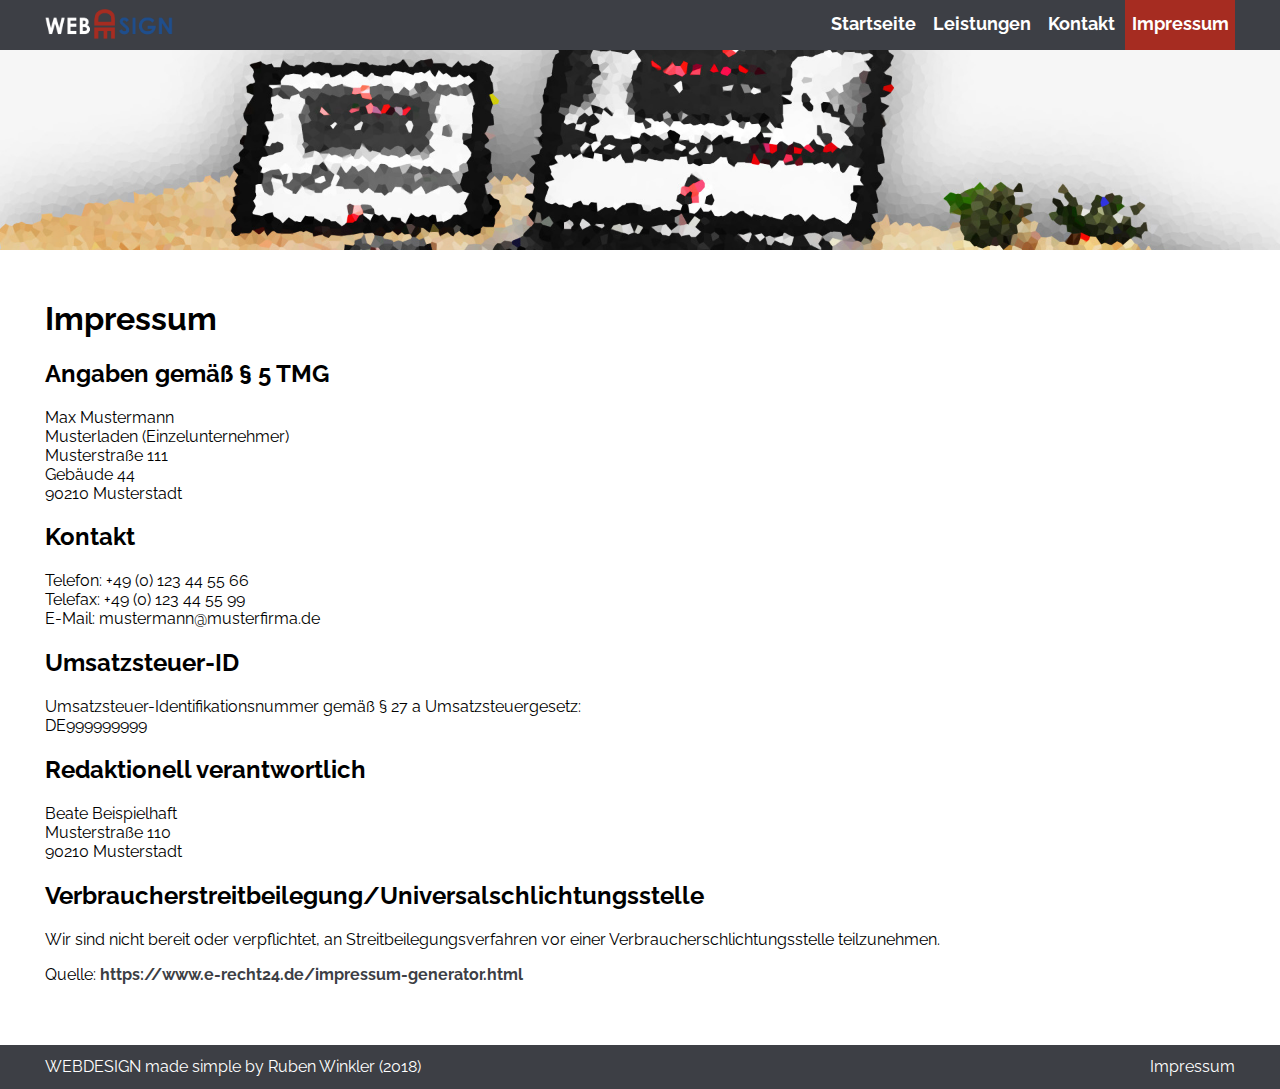
<file: impressum.html>
<!DOCTYPE html>
<html lang="de">

    <head>

        <meta charset="UTF-8">
        <meta http-equiv="X-UA-Compatible" content="IE=edge">
        <meta name="viewport" content="width=device-width, initial-scale=1.0">
        <title>Impressum</title>

        <!-- FAVICONS -->
        <link rel="apple-touch-icon" sizes="180x180" href="./src/img/favicons/apple-touch-icon.png">
        <link rel="icon" type="image/png" sizes="32x32" href="./src/img/favicons/favicon-32x32.png">
        <link rel="icon" type="image/png" sizes="16x16" href="./src/img/favicons/favicon-16x16.png">
        <link rel="manifest" href="./src/img/favicons/site.webmanifest">
        <link rel="mask-icon" href="./src/img/favicons/safari-pinned-tab.svg" color="#3d3f45">
        <link rel="shortcut icon" href="./src/img/favicons/favicon.ico">
        <meta name="msapplication-TileColor" content="#f0f0f0">
        <meta name="msapplication-config" content=".src/img/favicons/browserconfig.xml">
        <meta name="theme-color" content="#ffffff">

        <!-- AUTOREN-STYLESHEET -->
        <link rel="stylesheet" type="text/css" href="src/css/styles.css">

    </head>

    <body>
        
        <!-- NAVIGATIONSLEISTE -->

        <nav id="header-nav">

            <div class="container" id="desktop-nav">
                <div class="row">
                    <div class="col-6">

                        <a href="index.html" class="logo-link">
                            <img src="src/img/webdesign-logo.png" alt="Das Logo von WEBDESIGN made simle">
                        </a>
                
                        <ul>
                            <li><a href="index.html">Startseite</a></li>
                            <li><a href="leistungen.html">Leistungen</a></li>
                            <li><a href="kontakt.html">Kontakt</a></li>
                            <li class="active"><a href="impressum.html">Impressum</a></li>
                        </ul>

                    </div>
                </div>
            </div>

            <!-- NAVIGATIONSLEISTE (MOBIL) -->

            <div class="container" id="mobile-nav">
                <div class="row">
                    <div class="col-6">

                        <a href="index.html" class="logo-link">
                            <img src="src/img/webdesign-logo.png" alt="Das Logo von WEBDESIGN made simle">
                        </a>

                        <div class="clearfix" id="mobile-nav-dropdown">

                            <div id="mobile-nav-button"><span>&equiv;</span></div>

                            <div class="clearfix" id="mobile-nav-content">
                                <ul>
                                    <li><a href="index.html">Startseite</a></li>
                                    <li><a href="leistungen.html">Leistungen</a></li>
                                    <li><a href="kontakt.html">Kontakt</a></li>
                                    <li class="active"><a href="impressum.html">Impressum</a></li>
                                </ul>
                            </div>
                        </div>

                    </div>
                </div>
            </div>

        </nav>

        <!-- HEADER-BANNER -->

        <header id="header-banner-klein">

        <!-- IMPRESSUM -->

        <section id="impressum">

            <div class="container">
                <div class="row">
                    <div class="col-6">
                        <h1>Impressum</h1>

                        <h2>Angaben gem&auml;&szlig; &sect; 5 TMG</h2>
                        <p>Max Mustermann<br />
                        Musterladen (Einzelunternehmer)<br />
                        Musterstra&szlig;e 111<br />
                        Geb&auml;ude 44<br />
                        90210 Musterstadt</p>
                        
                        <h2>Kontakt</h2>
                        <p>Telefon: +49 (0) 123 44 55 66<br />
                        Telefax: +49 (0) 123 44 55 99<br />
                        E-Mail: mustermann@musterfirma.de</p>
                        
                        <h2>Umsatzsteuer-ID</h2>
                        <p>Umsatzsteuer-Identifikationsnummer gem&auml;&szlig; &sect; 27 a Umsatzsteuergesetz:<br />
                        DE999999999</p>
                        
                        <h2>Redaktionell verantwortlich</h2>
                        <p>Beate Beispielhaft<br />
                        Musterstra&szlig;e 110<br />
                        90210 Musterstadt</p>
                        
                        <h2>Verbraucher&shy;streit&shy;beilegung/Universal&shy;schlichtungs&shy;stelle</h2>
                        <p>Wir sind nicht bereit oder verpflichtet, an Streitbeilegungsverfahren vor einer Verbraucherschlichtungsstelle teilzunehmen.</p>
                        
                        <p>Quelle: <a href="https://www.e-recht24.de/impressum-generator.html">https://www.e-recht24.de/impressum-generator.html</a></p>
                    </div>
                </div>
            </div>

        </section>

        <!-- FOOTER -->

        <footer id="footer">

            <div class="container">
                <div class="row">
                    <div class="col-6">
                        <span>WEBDESIGN made simple by Ruben Winkler (2018)</span>
                        <nav id="footer-nav">
                            <a href="impressum.html">Impressum</a>
                        </nav>
                    </div>
                </div>
            </div>

        </footer>

        <script defer>document.addEventListener("touchstart", function(){}, true);</script>
    </body>

</html>
</file>
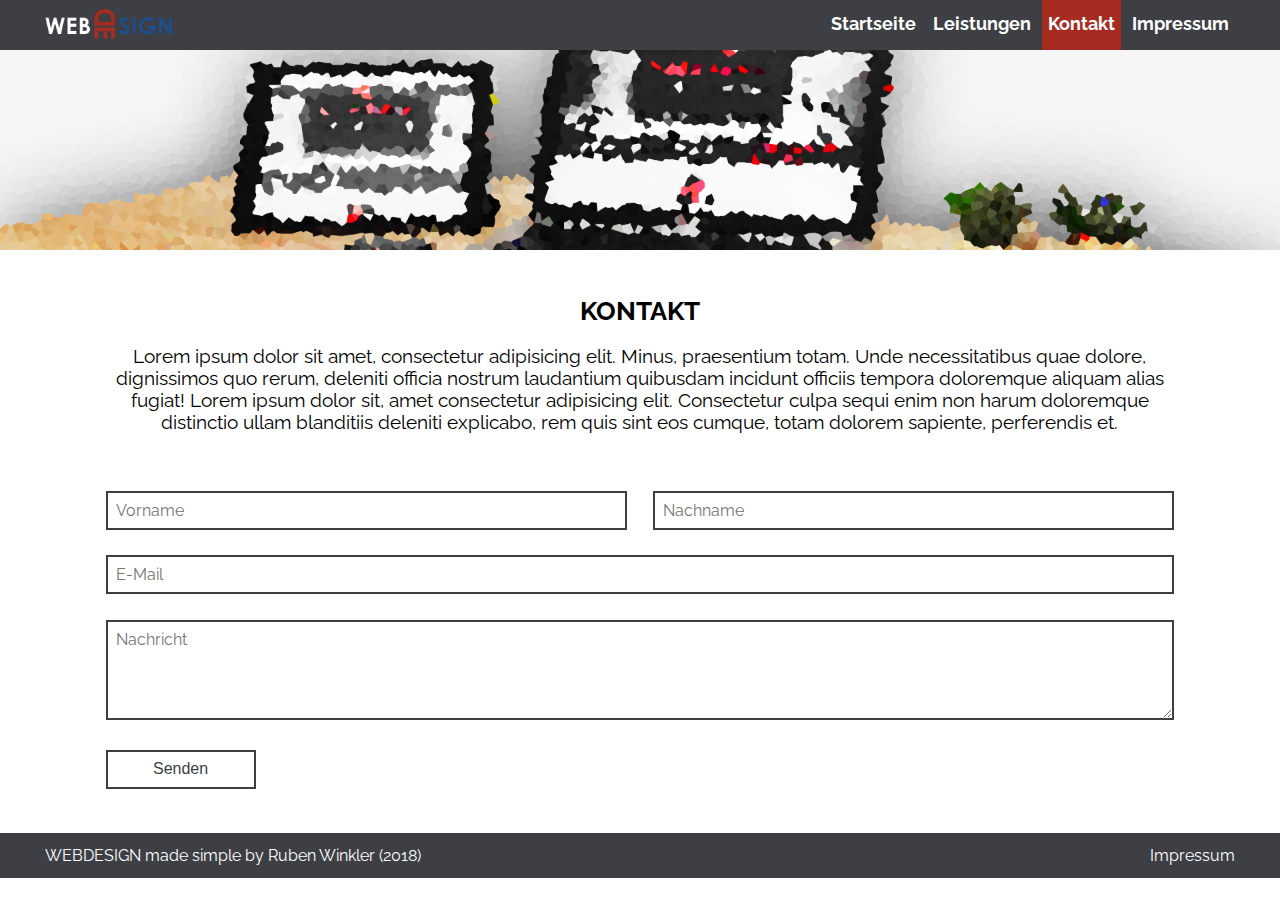
<file: kontakt.html>
<!DOCTYPE html>
<html lang="de">

    <head>

        <meta charset="UTF-8">
        <meta http-equiv="X-UA-Compatible" content="IE=edge">
        <meta name="viewport" content="width=device-width, initial-scale=1.0">
        <title>Kontakt</title>

        <!-- FAVICONS -->
        <link rel="apple-touch-icon" sizes="180x180" href="./src/img/favicons/apple-touch-icon.png">
        <link rel="icon" type="image/png" sizes="32x32" href="./src/img/favicons/favicon-32x32.png">
        <link rel="icon" type="image/png" sizes="16x16" href="./src/img/favicons/favicon-16x16.png">
        <link rel="manifest" href="./src/img/favicons/site.webmanifest">
        <link rel="mask-icon" href="./src/img/favicons/safari-pinned-tab.svg" color="#3d3f45">
        <link rel="shortcut icon" href="./src/img/favicons/favicon.ico">
        <meta name="msapplication-TileColor" content="#f0f0f0">
        <meta name="msapplication-config" content=".src/img/favicons/browserconfig.xml">
        <meta name="theme-color" content="#ffffff">

        <!-- AUTOREN-STYLESHEET -->
        <link rel="stylesheet" type="text/css" href="src/css/styles.css">

    </head>

    <body>
        
        <!-- NAVIGATIONSLEISTE -->

        <nav id="header-nav">

            <div class="container" id="desktop-nav">
                <div class="row">
                    <div class="col-6">

                        <a href="index.html" class="logo-link">
                            <img src="src/img/webdesign-logo.png" alt="Das Logo von WEBDESIGN made simle">
                        </a>
                
                        <ul>
                            <li><a href="index.html">Startseite</a></li>
                            <li><a href="leistungen.html">Leistungen</a></li>
                            <li class="active"><a href="kontakt.html">Kontakt</a></li>
                            <li><a href="impressum.html">Impressum</a></li>
                        </ul>

                    </div>
                </div>
            </div>

            <!-- NAVIGATIONSLEISTE (MOBIL) -->

            <div class="container" id="mobile-nav">
                <div class="row">
                    <div class="col-6">

                        <a href="index.html" class="logo-link">
                            <img src="src/img/webdesign-logo.png" alt="Das Logo von WEBDESIGN made simle">
                        </a>

                        <div class="clearfix" id="mobile-nav-dropdown">

                            <div id="mobile-nav-button"><span>&equiv;</span></div>

                            <div class="clearfix" id="mobile-nav-content">
                                <ul>
                                    <li><a href="index.html">Startseite</a></li>
                                    <li><a href="leistungen.html">Leistungen</a></li>
                                    <li class="active"><a href="kontakt.html">Kontakt</a></li>
                                    <li><a href="impressum.html">Impressum</a></li>
                                </ul>
                            </div>
                        </div>

                    </div>
                </div>
            </div>

        </nav>

        <!-- HEADER-BANNER -->

        <header id="header-banner-klein">

        <!-- KONTAKT-BEREICH -->

        <section id="kontakt-bereich">

            <div class="container">

                <div class="row">
                    <div class="col-6">
                        <header class="intro-container">
                            <h1>Kontakt</h1>
                            <p>Lorem ipsum dolor sit amet, consectetur adipisicing elit. Minus, praesentium totam. Unde necessitatibus quae dolore, dignissimos quo rerum, deleniti officia nostrum laudantium quibusdam incidunt officiis tempora doloremque aliquam alias fugiat! Lorem ipsum dolor sit, amet consectetur adipisicing elit. Consectetur culpa sequi enim non harum doloremque distinctio ullam blanditiis deleniti explicabo, rem quis sint eos cumque, totam dolorem sapiente, perferendis et.</p>
                        </header>
                    </div>
                </div>
                <form id="kontakt-formular" action="kontakt.html" method="post">
                    <div class="row">
                        <div class="col-3">
                            <label for="vorname" class="screenreader">Vorname:</label>
                            <input id="vorname" type="text" name="vorname" placeholder="Vorname">
                        </div>
                        <div class="col-3">
                            <label for="nachname" class="screenreader">Nachname:</label>
                            <input id="nachname" type="text" name="nachname" placeholder="Nachname" pattern="(?:[a-z0-9!#$%&'*+/=?^_`{|}~-]+(?:\.[a-z0-9!#$%&'*+/=?^_`{|}~-]+)*|(?:[\x01-\x08\x0b\x0c\x0e-\x1f\x21\x23-\x5b\x5d-\x7f]|\\[\x01-\x09\x0b\x0c\x0e-\x7f])*)@(?:(?:[a-z0-9](?:[a-z0-9-]*[a-z0-9])?\.)+[a-z0-9](?:[a-z0-9-]*[a-z0-9])?|\[(?:(?:25[0-5]|2[0-4][0-9]|[01]?[0-9][0-9]?)\.){3}(?:25[0-5]|2[0-4][0-9]|[01]?[0-9][0-9]?|[a-z0-9-]*[a-z0-9]:(?:[\x01-\x08\x0b\x0c\x0e-\x1f\x21-\x5a\x53-\x7f]|\\[\x01-\x09\x0b\x0c\x0e-\x7f])+)\])">
                        </div>
                    </div>
                    <div class="row">
                        <div class="col-6">
                            <label for="email" class="screenreader">E-Mail:</label>
                            <input id="email" type="text" name="email" placeholder="E-Mail">
                        </div>
                    </div>
                    <div class="row">
                        <div class="col-6">
                            <label for="nachricht" class="screenreader">Nachricht:</label>
                            <textarea name="nachricht" id="nachricht" placeholder="Nachricht"></textarea>
                        </div>
                    </div>
                    <div class="row">
                        <div class="col-6">
                            <button id="absendenButton" class="btn-typ-3" type="submit" name="absendenButton">Senden</button>
                        </div>
                    </div>
                </form>

            </div>

        </section>

        <!-- FOOTER -->

        <footer id="footer">

            <div class="container">
                <div class="row">
                    <div class="col-6">
                        <span>WEBDESIGN made simple by Ruben Winkler (2018)</span>
                        <nav id="footer-nav">
                            <a href="impressum.html">Impressum</a>
                        </nav>
                    </div>
                </div>
            </div>

        </footer>

        <script defer>document.addEventListener("touchstart", function(){}, true);</script>
    </body>

</html>
</file>
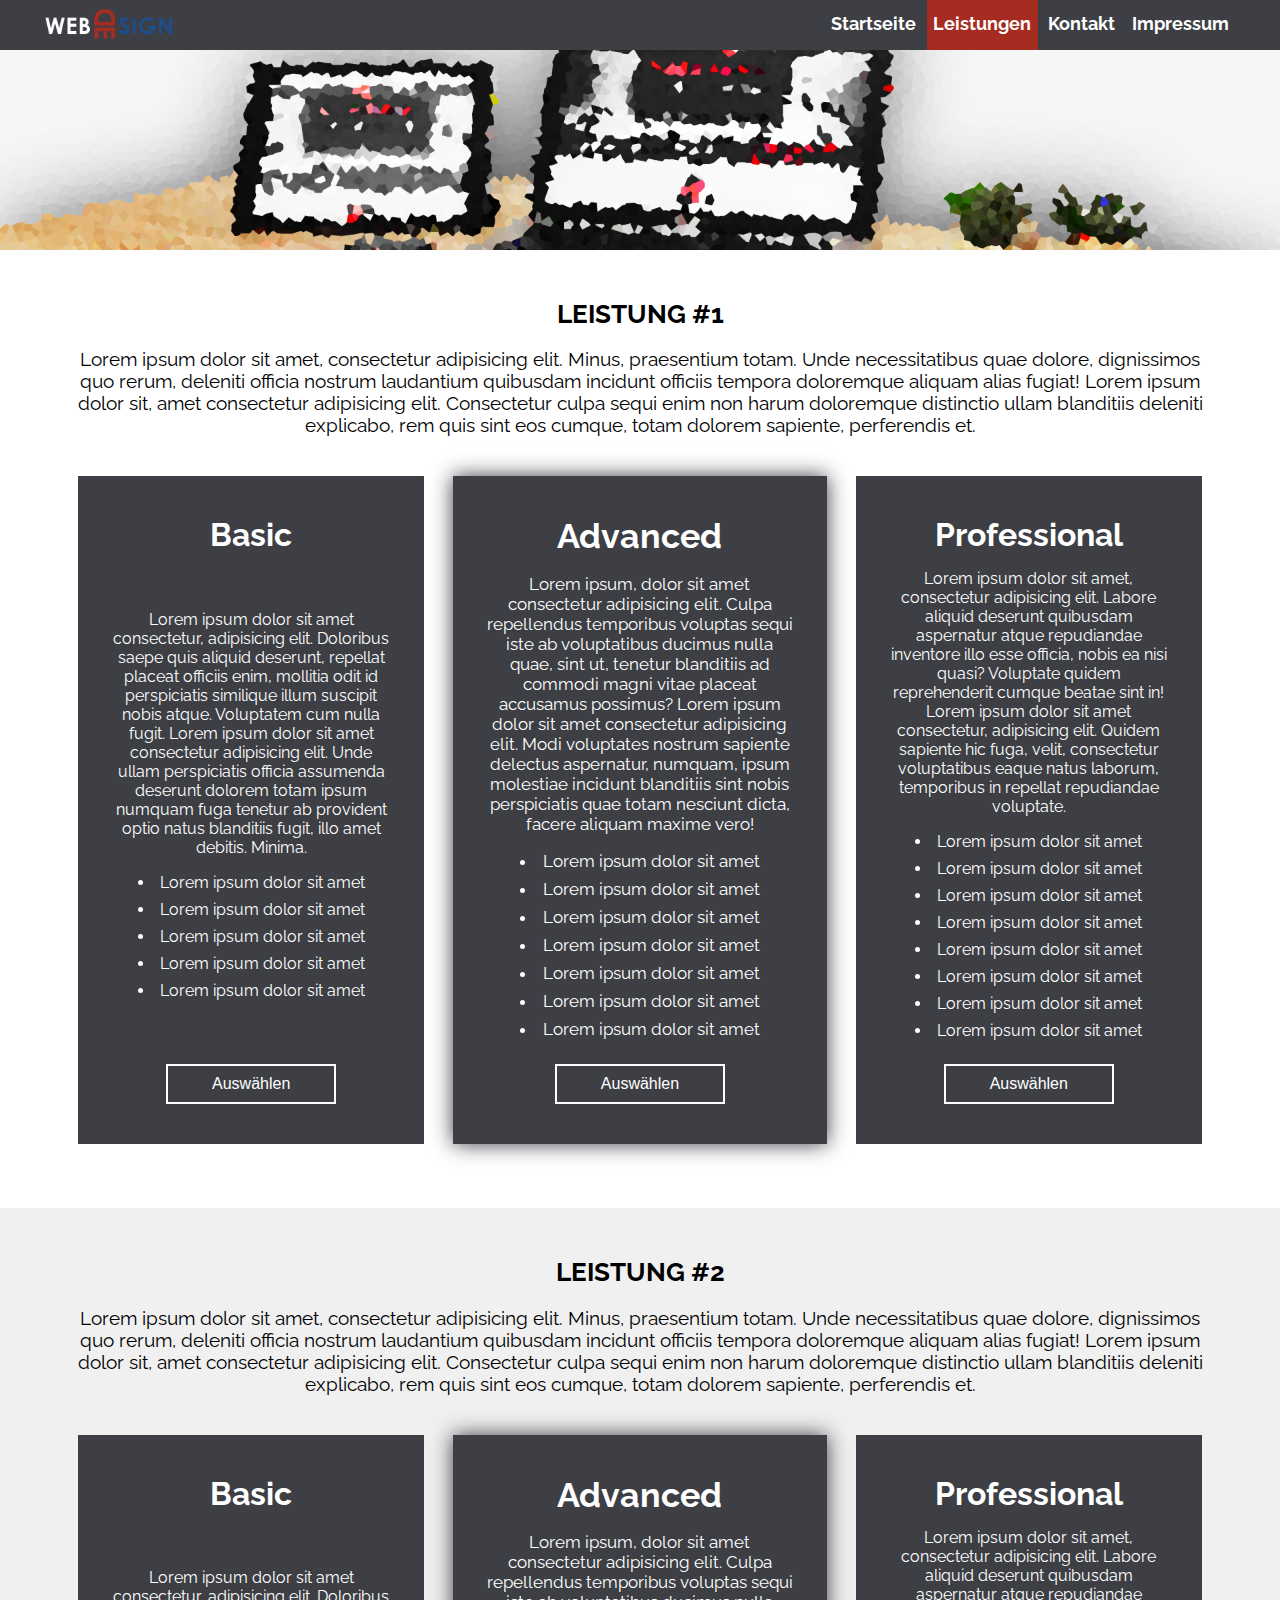
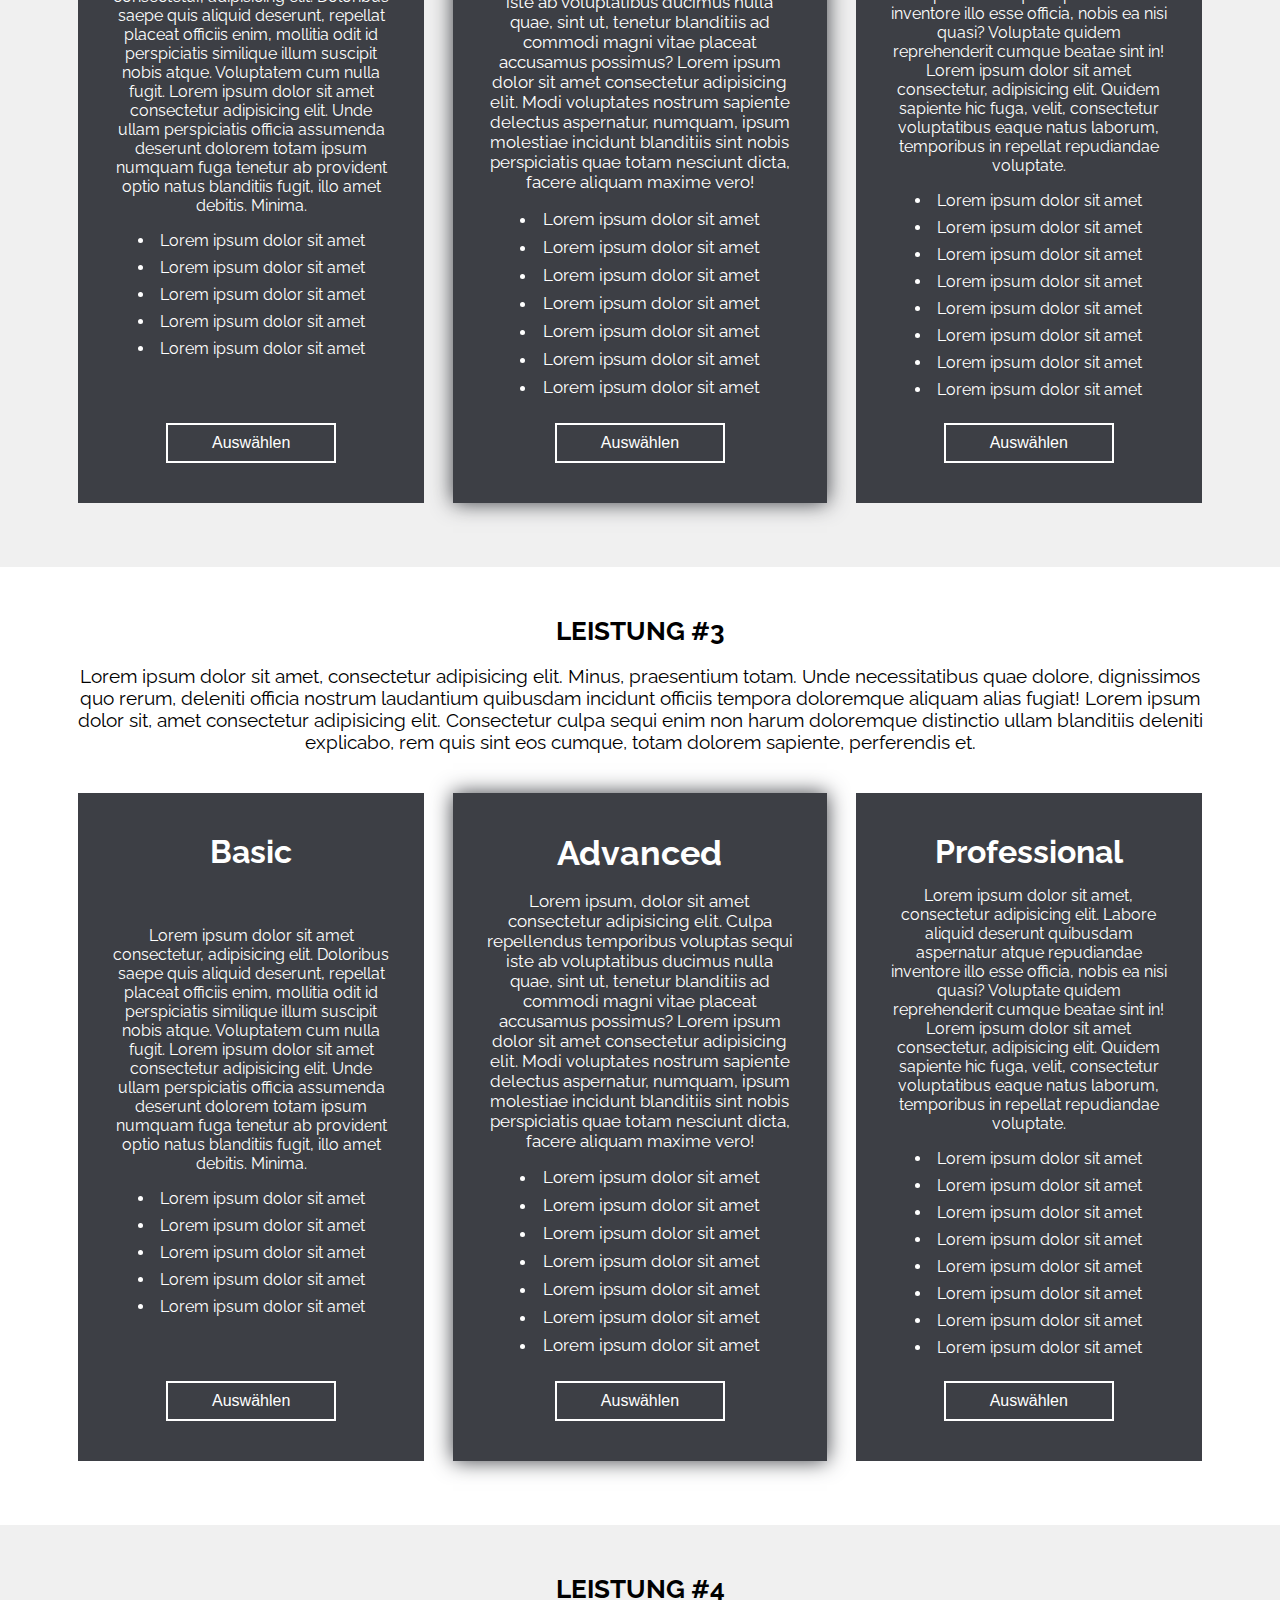
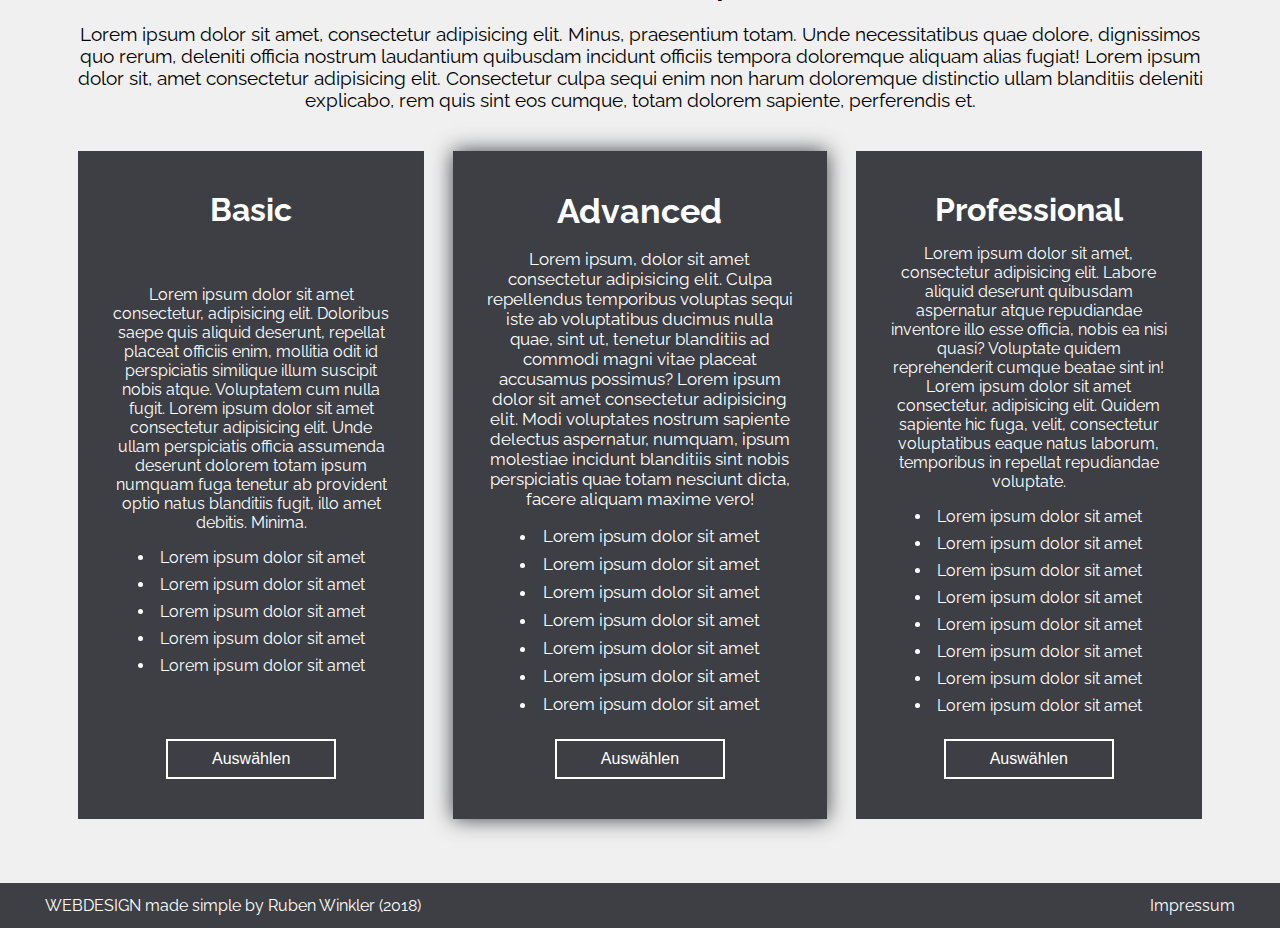
<file: leistungen.html>
<!DOCTYPE html>
<html lang="de">

    <head>

        <meta charset="UTF-8">
        <meta http-equiv="X-UA-Compatible" content="IE=edge">
        <meta name="viewport" content="width=device-width, initial-scale=1.0">
        <title>Leistungen</title>

        <!-- FAVICONS -->
        <link rel="apple-touch-icon" sizes="180x180" href="./src/img/favicons/apple-touch-icon.png">
        <link rel="icon" type="image/png" sizes="32x32" href="./src/img/favicons/favicon-32x32.png">
        <link rel="icon" type="image/png" sizes="16x16" href="./src/img/favicons/favicon-16x16.png">
        <link rel="manifest" href="./src/img/favicons/site.webmanifest">
        <link rel="mask-icon" href="./src/img/favicons/safari-pinned-tab.svg" color="#3d3f45">
        <link rel="shortcut icon" href="./src/img/favicons/favicon.ico">
        <meta name="msapplication-TileColor" content="#f0f0f0">
        <meta name="msapplication-config" content=".src/img/favicons/browserconfig.xml">
        <meta name="theme-color" content="#ffffff">

        <!-- AUTOREN-STYLESHEET -->
        <link rel="stylesheet" type="text/css" href="src/css/styles.css">

    </head>

    <body>
        
        <!-- NAVIGATIONSLEISTE -->

        <nav id="header-nav">

            <div class="container" id="desktop-nav">
                <div class="row">
                    <div class="col-6">

                        <a href="index.html" class="logo-link">
                            <img src="src/img/webdesign-logo.png" alt="Das Logo von WEBDESIGN made simle">
                        </a>
                
                        <ul>
                            <li><a href="index.html">Startseite</a></li>
                            <li class="active"><a href="leistungen.html">Leistungen</a></li>
                            <li><a href="kontakt.html">Kontakt</a></li>
                            <li><a href="impressum.html">Impressum</a></li>
                        </ul>

                    </div>
                </div>
            </div>

            <!-- NAVIGATIONSLEISTE (MOBIL) -->

            <div class="container" id="mobile-nav">
                <div class="row">
                    <div class="col-6">

                        <a href="index.html" class="logo-link">
                            <img src="src/img/webdesign-logo.png" alt="Das Logo von WEBDESIGN made simle">
                        </a>

                        <div class="clearfix" id="mobile-nav-dropdown">

                            <div id="mobile-nav-button"><span>&equiv;</span></div>

                            <div class="clearfix" id="mobile-nav-content">
                                <ul>
                                    <li><a href="index.html">Startseite</a></li>
                                    <li class="active"><a href="leistungen.html">Leistungen</a></li>
                                    <li><a href="kontakt.html">Kontakt</a></li>
                                    <li><a href="impressum.html">Impressum</a></li>
                                </ul>
                            </div>
                        </div>

                    </div>
                </div>
            </div>

        </nav>
        
        <!-- HEADER-BANNER -->

        <header id="header-banner-klein">

        <!-- LEISTUNG 1 -->

        <section class="leistung" id="leistung1">

            <div class="flex-container">
                <header class="intro-container">
                    <h1>Leistung #1</h1>
                    <p>Lorem ipsum dolor sit amet, consectetur adipisicing elit. Minus, praesentium totam. Unde necessitatibus quae dolore, dignissimos quo rerum, deleniti officia nostrum laudantium quibusdam incidunt officiis tempora doloremque aliquam alias fugiat! Lorem ipsum dolor sit, amet consectetur adipisicing elit. Consectetur culpa sequi enim non harum doloremque distinctio ullam blanditiis deleniti explicabo, rem quis sint eos cumque, totam dolorem sapiente, perferendis et.</p>
                </header>
            </div>

            <div class="flex-container">

                <article class="leistungs-box">

                    <h1>Basic</h1>
                    <div>
                        <p>Lorem ipsum dolor sit amet consectetur, adipisicing elit. Doloribus saepe quis aliquid deserunt, repellat placeat officiis enim, mollitia odit id perspiciatis similique illum suscipit nobis atque. Voluptatem cum nulla fugit. Lorem ipsum dolor sit amet consectetur adipisicing elit. Unde ullam perspiciatis officia assumenda deserunt dolorem totam ipsum numquam fuga tenetur ab provident optio natus blanditiis fugit, illo amet debitis. Minima.</p>
                        <ul>
                            <li>Lorem ipsum dolor sit amet</li>
                            <li>Lorem ipsum dolor sit amet</li>
                            <li>Lorem ipsum dolor sit amet</li>
                            <li>Lorem ipsum dolor sit amet</li>
                            <li>Lorem ipsum dolor sit amet</li>
                        </ul>
                    </div>
                    <button type="button" class="btn-typ-2 leistung-auswählen-btn">Auswählen</button>

                </article>

                <article class="leistungs-box leistungs-box-empfohlen">

                    <h1>Advanced</h1>
                    <div>
                        <p>Lorem ipsum, dolor sit amet consectetur adipisicing elit. Culpa repellendus temporibus voluptas sequi iste ab voluptatibus ducimus nulla quae, sint ut, tenetur blanditiis ad commodi magni vitae placeat accusamus possimus? Lorem ipsum dolor sit amet consectetur adipisicing elit. Modi voluptates nostrum sapiente delectus aspernatur, numquam, ipsum molestiae incidunt blanditiis sint nobis perspiciatis quae totam nesciunt dicta, facere aliquam maxime vero!</p>
                        <ul>
                            <li>Lorem ipsum dolor sit amet</li>
                            <li>Lorem ipsum dolor sit amet</li>
                            <li>Lorem ipsum dolor sit amet</li>
                            <li>Lorem ipsum dolor sit amet</li>
                            <li>Lorem ipsum dolor sit amet</li>
                            <li>Lorem ipsum dolor sit amet</li>
                            <li>Lorem ipsum dolor sit amet</li>
                        </ul>
                    </div>
                    <button type="button" class="btn-typ-2 leistung-auswählen-btn">Auswählen</button>

                </article>

                <article class="leistungs-box">

                    <h1>Professional</h1>
                    <div>
                        <p>Lorem ipsum dolor sit amet, consectetur adipisicing elit. Labore aliquid deserunt quibusdam aspernatur atque repudiandae inventore illo esse officia, nobis ea nisi quasi? Voluptate quidem reprehenderit cumque beatae sint in! Lorem ipsum dolor sit amet consectetur, adipisicing elit. Quidem sapiente hic fuga, velit, consectetur voluptatibus eaque natus laborum, temporibus in repellat repudiandae voluptate.</p>
                        <ul>
                            <li>Lorem ipsum dolor sit amet</li>
                            <li>Lorem ipsum dolor sit amet</li>
                            <li>Lorem ipsum dolor sit amet</li>
                            <li>Lorem ipsum dolor sit amet</li>
                            <li>Lorem ipsum dolor sit amet</li>
                            <li>Lorem ipsum dolor sit amet</li>
                            <li>Lorem ipsum dolor sit amet</li>
                            <li>Lorem ipsum dolor sit amet</li>
                        </ul>
                    </div>
                    <button type="button" class="btn-typ-2 leistung-auswählen-btn">Auswählen</button>

                </article>

            </div>

        </section>

        <!-- LEISTUNG 2 -->

        <section class="leistung" id="leistung2">

            <div class="flex-container">
                <header class="intro-container">
                    <h1>Leistung #2</h1>
                    <p>Lorem ipsum dolor sit amet, consectetur adipisicing elit. Minus, praesentium totam. Unde necessitatibus quae dolore, dignissimos quo rerum, deleniti officia nostrum laudantium quibusdam incidunt officiis tempora doloremque aliquam alias fugiat! Lorem ipsum dolor sit, amet consectetur adipisicing elit. Consectetur culpa sequi enim non harum doloremque distinctio ullam blanditiis deleniti explicabo, rem quis sint eos cumque, totam dolorem sapiente, perferendis et.</p>
                </header>
            </div>

            <div class="flex-container">

                <article class="leistungs-box">

                    <h1>Basic</h1>
                    <div>
                        <p>Lorem ipsum dolor sit amet consectetur, adipisicing elit. Doloribus saepe quis aliquid deserunt, repellat placeat officiis enim, mollitia odit id perspiciatis similique illum suscipit nobis atque. Voluptatem cum nulla fugit. Lorem ipsum dolor sit amet consectetur adipisicing elit. Unde ullam perspiciatis officia assumenda deserunt dolorem totam ipsum numquam fuga tenetur ab provident optio natus blanditiis fugit, illo amet debitis. Minima.</p>
                        <ul>
                            <li>Lorem ipsum dolor sit amet</li>
                            <li>Lorem ipsum dolor sit amet</li>
                            <li>Lorem ipsum dolor sit amet</li>
                            <li>Lorem ipsum dolor sit amet</li>
                            <li>Lorem ipsum dolor sit amet</li>
                        </ul>
                    </div>
                    <button type="button" class="btn-typ-2 leistung-auswählen-btn">Auswählen</button>

                </article>

                <article class="leistungs-box leistungs-box-empfohlen">

                    <h1>Advanced</h1>
                    <div>
                        <p>Lorem ipsum, dolor sit amet consectetur adipisicing elit. Culpa repellendus temporibus voluptas sequi iste ab voluptatibus ducimus nulla quae, sint ut, tenetur blanditiis ad commodi magni vitae placeat accusamus possimus? Lorem ipsum dolor sit amet consectetur adipisicing elit. Modi voluptates nostrum sapiente delectus aspernatur, numquam, ipsum molestiae incidunt blanditiis sint nobis perspiciatis quae totam nesciunt dicta, facere aliquam maxime vero!</p>
                        <ul>
                            <li>Lorem ipsum dolor sit amet</li>
                            <li>Lorem ipsum dolor sit amet</li>
                            <li>Lorem ipsum dolor sit amet</li>
                            <li>Lorem ipsum dolor sit amet</li>
                            <li>Lorem ipsum dolor sit amet</li>
                            <li>Lorem ipsum dolor sit amet</li>
                            <li>Lorem ipsum dolor sit amet</li>
                        </ul>
                    </div>
                    <button type="button" class="btn-typ-2 leistung-auswählen-btn">Auswählen</button>

                </article>

                <article class="leistungs-box">

                    <h1>Professional</h1>
                    <div>
                        <p>Lorem ipsum dolor sit amet, consectetur adipisicing elit. Labore aliquid deserunt quibusdam aspernatur atque repudiandae inventore illo esse officia, nobis ea nisi quasi? Voluptate quidem reprehenderit cumque beatae sint in! Lorem ipsum dolor sit amet consectetur, adipisicing elit. Quidem sapiente hic fuga, velit, consectetur voluptatibus eaque natus laborum, temporibus in repellat repudiandae voluptate.</p>
                        <ul>
                            <li>Lorem ipsum dolor sit amet</li>
                            <li>Lorem ipsum dolor sit amet</li>
                            <li>Lorem ipsum dolor sit amet</li>
                            <li>Lorem ipsum dolor sit amet</li>
                            <li>Lorem ipsum dolor sit amet</li>
                            <li>Lorem ipsum dolor sit amet</li>
                            <li>Lorem ipsum dolor sit amet</li>
                            <li>Lorem ipsum dolor sit amet</li>
                        </ul>
                    </div>
                    <button type="button" class="btn-typ-2 leistung-auswählen-btn">Auswählen</button>

                </article>

            </div>

        </section>

        <!-- LEISTUNG 3 -->

        <section class="leistung" id="leistung3">

            <div class="flex-container">
                <header class="intro-container">
                    <h1>Leistung #3</h1>
                    <p>Lorem ipsum dolor sit amet, consectetur adipisicing elit. Minus, praesentium totam. Unde necessitatibus quae dolore, dignissimos quo rerum, deleniti officia nostrum laudantium quibusdam incidunt officiis tempora doloremque aliquam alias fugiat! Lorem ipsum dolor sit, amet consectetur adipisicing elit. Consectetur culpa sequi enim non harum doloremque distinctio ullam blanditiis deleniti explicabo, rem quis sint eos cumque, totam dolorem sapiente, perferendis et.</p>
                </header>
            </div>

            <div class="flex-container">

                <article class="leistungs-box">

                    <h1>Basic</h1>
                    <div>
                        <p>Lorem ipsum dolor sit amet consectetur, adipisicing elit. Doloribus saepe quis aliquid deserunt, repellat placeat officiis enim, mollitia odit id perspiciatis similique illum suscipit nobis atque. Voluptatem cum nulla fugit. Lorem ipsum dolor sit amet consectetur adipisicing elit. Unde ullam perspiciatis officia assumenda deserunt dolorem totam ipsum numquam fuga tenetur ab provident optio natus blanditiis fugit, illo amet debitis. Minima.</p>
                        <ul>
                            <li>Lorem ipsum dolor sit amet</li>
                            <li>Lorem ipsum dolor sit amet</li>
                            <li>Lorem ipsum dolor sit amet</li>
                            <li>Lorem ipsum dolor sit amet</li>
                            <li>Lorem ipsum dolor sit amet</li>
                        </ul>
                    </div>
                    <button type="button" class="btn-typ-2 leistung-auswählen-btn">Auswählen</button>

                </article>

                <article class="leistungs-box leistungs-box-empfohlen">

                    <h1>Advanced</h1>
                    <div>
                        <p>Lorem ipsum, dolor sit amet consectetur adipisicing elit. Culpa repellendus temporibus voluptas sequi iste ab voluptatibus ducimus nulla quae, sint ut, tenetur blanditiis ad commodi magni vitae placeat accusamus possimus? Lorem ipsum dolor sit amet consectetur adipisicing elit. Modi voluptates nostrum sapiente delectus aspernatur, numquam, ipsum molestiae incidunt blanditiis sint nobis perspiciatis quae totam nesciunt dicta, facere aliquam maxime vero!</p>
                        <ul>
                            <li>Lorem ipsum dolor sit amet</li>
                            <li>Lorem ipsum dolor sit amet</li>
                            <li>Lorem ipsum dolor sit amet</li>
                            <li>Lorem ipsum dolor sit amet</li>
                            <li>Lorem ipsum dolor sit amet</li>
                            <li>Lorem ipsum dolor sit amet</li>
                            <li>Lorem ipsum dolor sit amet</li>
                        </ul>
                    </div>
                    <button type="button" class="btn-typ-2 leistung-auswählen-btn">Auswählen</button>

                </article>

                <article class="leistungs-box">

                    <h1>Professional</h1>
                    <div>
                        <p>Lorem ipsum dolor sit amet, consectetur adipisicing elit. Labore aliquid deserunt quibusdam aspernatur atque repudiandae inventore illo esse officia, nobis ea nisi quasi? Voluptate quidem reprehenderit cumque beatae sint in! Lorem ipsum dolor sit amet consectetur, adipisicing elit. Quidem sapiente hic fuga, velit, consectetur voluptatibus eaque natus laborum, temporibus in repellat repudiandae voluptate.</p>
                        <ul>
                            <li>Lorem ipsum dolor sit amet</li>
                            <li>Lorem ipsum dolor sit amet</li>
                            <li>Lorem ipsum dolor sit amet</li>
                            <li>Lorem ipsum dolor sit amet</li>
                            <li>Lorem ipsum dolor sit amet</li>
                            <li>Lorem ipsum dolor sit amet</li>
                            <li>Lorem ipsum dolor sit amet</li>
                            <li>Lorem ipsum dolor sit amet</li>
                        </ul>
                    </div>
                    <button type="button" class="btn-typ-2 leistung-auswählen-btn">Auswählen</button>

                </article>

            </div>

        </section>

        <!-- LEISTUNG 4 -->

        <section class="leistung" id="leistung4">

            <div class="flex-container">
                <header class="intro-container">
                    <h1>Leistung #4</h1>
                    <p>Lorem ipsum dolor sit amet, consectetur adipisicing elit. Minus, praesentium totam. Unde necessitatibus quae dolore, dignissimos quo rerum, deleniti officia nostrum laudantium quibusdam incidunt officiis tempora doloremque aliquam alias fugiat! Lorem ipsum dolor sit, amet consectetur adipisicing elit. Consectetur culpa sequi enim non harum doloremque distinctio ullam blanditiis deleniti explicabo, rem quis sint eos cumque, totam dolorem sapiente, perferendis et.</p>
                </header>
            </div>

            <div class="flex-container">

                <article class="leistungs-box">

                    <h1>Basic</h1>
                    <div>
                        <p>Lorem ipsum dolor sit amet consectetur, adipisicing elit. Doloribus saepe quis aliquid deserunt, repellat placeat officiis enim, mollitia odit id perspiciatis similique illum suscipit nobis atque. Voluptatem cum nulla fugit. Lorem ipsum dolor sit amet consectetur adipisicing elit. Unde ullam perspiciatis officia assumenda deserunt dolorem totam ipsum numquam fuga tenetur ab provident optio natus blanditiis fugit, illo amet debitis. Minima.</p>
                        <ul>
                            <li>Lorem ipsum dolor sit amet</li>
                            <li>Lorem ipsum dolor sit amet</li>
                            <li>Lorem ipsum dolor sit amet</li>
                            <li>Lorem ipsum dolor sit amet</li>
                            <li>Lorem ipsum dolor sit amet</li>
                        </ul>
                    </div>
                    <button type="button" class="btn-typ-2 leistung-auswählen-btn">Auswählen</button>

                </article>

                <article class="leistungs-box leistungs-box-empfohlen">

                    <h1>Advanced</h1>
                    <div>
                        <p>Lorem ipsum, dolor sit amet consectetur adipisicing elit. Culpa repellendus temporibus voluptas sequi iste ab voluptatibus ducimus nulla quae, sint ut, tenetur blanditiis ad commodi magni vitae placeat accusamus possimus? Lorem ipsum dolor sit amet consectetur adipisicing elit. Modi voluptates nostrum sapiente delectus aspernatur, numquam, ipsum molestiae incidunt blanditiis sint nobis perspiciatis quae totam nesciunt dicta, facere aliquam maxime vero!</p>
                        <ul>
                            <li>Lorem ipsum dolor sit amet</li>
                            <li>Lorem ipsum dolor sit amet</li>
                            <li>Lorem ipsum dolor sit amet</li>
                            <li>Lorem ipsum dolor sit amet</li>
                            <li>Lorem ipsum dolor sit amet</li>
                            <li>Lorem ipsum dolor sit amet</li>
                            <li>Lorem ipsum dolor sit amet</li>
                        </ul>
                    </div>
                    <button type="button" class="btn-typ-2 leistung-auswählen-btn">Auswählen</button>

                </article>

                <article class="leistungs-box">

                    <h1>Professional</h1>
                    <div>
                        <p>Lorem ipsum dolor sit amet, consectetur adipisicing elit. Labore aliquid deserunt quibusdam aspernatur atque repudiandae inventore illo esse officia, nobis ea nisi quasi? Voluptate quidem reprehenderit cumque beatae sint in! Lorem ipsum dolor sit amet consectetur, adipisicing elit. Quidem sapiente hic fuga, velit, consectetur voluptatibus eaque natus laborum, temporibus in repellat repudiandae voluptate.</p>
                        <ul>
                            <li>Lorem ipsum dolor sit amet</li>
                            <li>Lorem ipsum dolor sit amet</li>
                            <li>Lorem ipsum dolor sit amet</li>
                            <li>Lorem ipsum dolor sit amet</li>
                            <li>Lorem ipsum dolor sit amet</li>
                            <li>Lorem ipsum dolor sit amet</li>
                            <li>Lorem ipsum dolor sit amet</li>
                            <li>Lorem ipsum dolor sit amet</li>
                        </ul>
                    </div>
                    <button type="button" class="btn-typ-2 leistung-auswählen-btn">Auswählen</button>

                </article>

            </div>

        </section>

        <!-- FOOTER -->

        <footer id="footer">

            <div class="container">
                <div class="row">
                    <div class="col-6">
                        <span>WEBDESIGN made simple by Ruben Winkler (2018)</span>
                        <nav id="footer-nav">
                            <a href="impressum.html">Impressum</a>
                        </nav>
                    </div>
                </div>
            </div>

        </footer>

        <script defer>document.addEventListener("touchstart", function(){}, true);</script>
    </body>

</html>
</file>
<file: src/css/styles.css>
/* === FONTS === */

/* === RALEWAY === */

/* raleway-regular - latin */
@font-face {
    font-display: swap; /* Check https://developer.mozilla.org/en-US/docs/Web/CSS/@font-face/font-display for other options. */
    font-family: 'Raleway';
    font-style: normal;
    font-weight: 400;
    src: url('../fonts/raleway-v28-latin-regular.eot'); /* IE9 Compat Modes */
    src: url('../fonts/raleway-v28-latin-regular.eot?#iefix') format('embedded-opentype'), /* IE6-IE8 */
         url('../fonts/raleway-v28-latin-regular.woff2') format('woff2'), /* Super Modern Browsers */
         url('../fonts/raleway-v28-latin-regular.woff') format('woff'), /* Modern Browsers */
         url('../fonts/raleway-v28-latin-regular.ttf') format('truetype'), /* Safari, Android, iOS */
         url('../fonts/raleway-v28-latin-regular.svg#Raleway') format('svg'); /* Legacy iOS */
  }
  /* raleway-italic - latin */
  @font-face {
    font-display: swap; /* Check https://developer.mozilla.org/en-US/docs/Web/CSS/@font-face/font-display for other options. */
    font-family: 'Raleway';
    font-style: italic;
    font-weight: 400;
    src: url('../fonts/raleway-v28-latin-italic.eot'); /* IE9 Compat Modes */
    src: url('../fonts/raleway-v28-latin-italic.eot?#iefix') format('embedded-opentype'), /* IE6-IE8 */
         url('../fonts/raleway-v28-latin-italic.woff2') format('woff2'), /* Super Modern Browsers */
         url('../fonts/raleway-v28-latin-italic.woff') format('woff'), /* Modern Browsers */
         url('../fonts/raleway-v28-latin-italic.ttf') format('truetype'), /* Safari, Android, iOS */
         url('../fonts/raleway-v28-latin-italic.svg#Raleway') format('svg'); /* Legacy iOS */
  }
  /* raleway-700 - latin */
  @font-face {
    font-display: swap; /* Check https://developer.mozilla.org/en-US/docs/Web/CSS/@font-face/font-display for other options. */
    font-family: 'Raleway';
    font-style: normal;
    font-weight: 700;
    src: url('../fonts/raleway-v28-latin-700.eot'); /* IE9 Compat Modes */
    src: url('../fonts/raleway-v28-latin-700.eot?#iefix') format('embedded-opentype'), /* IE6-IE8 */
         url('../fonts/raleway-v28-latin-700.woff2') format('woff2'), /* Super Modern Browsers */
         url('../fonts/raleway-v28-latin-700.woff') format('woff'), /* Modern Browsers */
         url('../fonts/raleway-v28-latin-700.ttf') format('truetype'), /* Safari, Android, iOS */
         url('../fonts/raleway-v28-latin-700.svg#Raleway') format('svg'); /* Legacy iOS */
  }
  /* raleway-700italic - latin */
  @font-face {
    font-display: swap; /* Check https://developer.mozilla.org/en-US/docs/Web/CSS/@font-face/font-display for other options. */
    font-family: 'Raleway';
    font-style: italic;
    font-weight: 700;
    src: url('../fonts/raleway-v28-latin-700italic.eot'); /* IE9 Compat Modes */
    src: url('../fonts/raleway-v28-latin-700italic.eot?#iefix') format('embedded-opentype'), /* IE6-IE8 */
         url('../fonts/raleway-v28-latin-700italic.woff2') format('woff2'), /* Super Modern Browsers */
         url('../fonts/raleway-v28-latin-700italic.woff') format('woff'), /* Modern Browsers */
         url('../fonts/raleway-v28-latin-700italic.ttf') format('truetype'), /* Safari, Android, iOS */
         url('../fonts/raleway-v28-latin-700italic.svg#Raleway') format('svg'); /* Legacy iOS */
  }

/* === LATO === */

  /* lato-regular - latin */
@font-face {
    font-display: swap; /* Check https://developer.mozilla.org/en-US/docs/Web/CSS/@font-face/font-display for other options. */
    font-family: 'Lato';
    font-style: normal;
    font-weight: 400;
    src: url('../fonts/lato-v23-latin-regular.eot'); /* IE9 Compat Modes */
    src: url('../fonts/lato-v23-latin-regular.eot?#iefix') format('embedded-opentype'), /* IE6-IE8 */
         url('../fonts/lato-v23-latin-regular.woff2') format('woff2'), /* Super Modern Browsers */
         url('../fonts/lato-v23-latin-regular.woff') format('woff'), /* Modern Browsers */
         url('../fonts/lato-v23-latin-regular.ttf') format('truetype'), /* Safari, Android, iOS */
         url('../fonts/lato-v23-latin-regular.svg#Lato') format('svg'); /* Legacy iOS */
  }
  /* lato-italic - latin */
  @font-face {
    font-display: swap; /* Check https://developer.mozilla.org/en-US/docs/Web/CSS/@font-face/font-display for other options. */
    font-family: 'Lato';
    font-style: italic;
    font-weight: 400;
    src: url('../fonts/lato-v23-latin-italic.eot'); /* IE9 Compat Modes */
    src: url('../fonts/lato-v23-latin-italic.eot?#iefix') format('embedded-opentype'), /* IE6-IE8 */
         url('../fonts/lato-v23-latin-italic.woff2') format('woff2'), /* Super Modern Browsers */
         url('../fonts/lato-v23-latin-italic.woff') format('woff'), /* Modern Browsers */
         url('../fonts/lato-v23-latin-italic.ttf') format('truetype'), /* Safari, Android, iOS */
         url('../fonts/lato-v23-latin-italic.svg#Lato') format('svg'); /* Legacy iOS */
  }
  /* lato-700 - latin */
  @font-face {
    font-display: swap; /* Check https://developer.mozilla.org/en-US/docs/Web/CSS/@font-face/font-display for other options. */
    font-family: 'Lato';
    font-style: normal;
    font-weight: 700;
    src: url('../fonts/lato-v23-latin-700.eot'); /* IE9 Compat Modes */
    src: url('../fonts/lato-v23-latin-700.eot?#iefix') format('embedded-opentype'), /* IE6-IE8 */
         url('../fonts/lato-v23-latin-700.woff2') format('woff2'), /* Super Modern Browsers */
         url('../fonts/lato-v23-latin-700.woff') format('woff'), /* Modern Browsers */
         url('../fonts/lato-v23-latin-700.ttf') format('truetype'), /* Safari, Android, iOS */
         url('../fonts/lato-v23-latin-700.svg#Lato') format('svg'); /* Legacy iOS */
  }
  /* lato-700italic - latin */
  @font-face {
    font-display: swap; /* Check https://developer.mozilla.org/en-US/docs/Web/CSS/@font-face/font-display for other options. */
    font-family: 'Lato';
    font-style: italic;
    font-weight: 700;
    src: url('../fonts/lato-v23-latin-700italic.eot'); /* IE9 Compat Modes */
    src: url('../fonts/lato-v23-latin-700italic.eot?#iefix') format('embedded-opentype'), /* IE6-IE8 */
         url('../fonts/lato-v23-latin-700italic.woff2') format('woff2'), /* Super Modern Browsers */
         url('../fonts/lato-v23-latin-700italic.woff') format('woff'), /* Modern Browsers */
         url('../fonts/lato-v23-latin-700italic.ttf') format('truetype'), /* Safari, Android, iOS */
         url('../fonts/lato-v23-latin-700italic.svg#Lato') format('svg'); /* Legacy iOS */
  }

/* === GLOBAL === */

:root {
    --blau: #1f4e8c;
    --dunkel-grau: #3d3f45;
    --hell-grau: #f0f0f0;
    --rot: #a62c21;
    --weiss: white;
    --primaere-schriftart: Raleway;
    --sekundaere-schriftart: Lato;
    --tertiaere-schriftart: "Helvetica Neue";
    --quartaere-schriftart: Arial;
    --fallback-schriftart: sans-serif;
    --border-style: 2px solid;
    --border-transition: border .5s ease-in-out;
}

html {
    font-size: 16px;
}

body {
    margin: 0;
    font-family: var(--primaere-schriftart, --sekundaere-schriftart, --tertiaere-schriftart, --quartaere-schriftart, --fallback-schriftart);
}

* {
    box-sizing: border-box;
}

section {
    padding-top: 4rem;
    padding-bottom: 4rem;
}

@media (max-width: 1366px) {
    section {
        padding-top: 2rem;
        padding-bottom: 2rem;
    }
}

@media (max-width: 1024px) {
    section {
        padding-top: 1.5rem;
        padding-bottom: 1.5rem;
    }
}

@media (max-width: 768px) {
    section {
        padding-top: .5rem;
        padding-bottom: .5rem;
    }
}

/* :focus {
    outline: none;
    box-shadow: 0 0 2px 2px var(--hell-grau), 0 0 10px var(--hell-grau);
} */

/* === GENERELLES === */

    .clearfix::after {
        content: "";
        display: block;
        clear: both;
    }

    .active {
        background-color: var(--rot) !important;
    }
    
    .wichtiger-text {
        font-weight: bold;
    }

    .screenreader {
        display: none;
    }

    .intro-container {
        text-align: center;
        width: 80%;
        margin-left: auto;
        margin-right: auto;
        margin-bottom: 2rem;
    }

    .intro-container > h1 {
        font-size: 1.6rem;
        text-transform: uppercase;
    }

    .intro-container > p {
        font-size: 1.2rem;
    }

    @media (max-width: 1366px) {
        .intro-container {
            width: 90%;
        }

        .intro-container > p {
            margin-bottom: .5rem;
        }
    }

    @media (max-width: 1024px) {
        .intro-container {
            width: 100%;
        }

        .intro-container > p {
            margin-bottom: 0;
        }
    }

    @media (max-width: 768px) {
        .intro-container {
            margin-bottom: 1rem;
        }
    }

    /* === BUTTONS === */

    .btn-typ-1 {
        background-color: var(--rot);
        border: none;
        color: var(--weiss);
        padding: .4rem .6rem;
        transition: background-color 1s ease-in-out;
    }

    .btn-typ-1:hover {
        background-color: hwb(5 20% 15%);
        font-weight: normal;
    }

    .btn-typ-2 {
        background-color: transparent;
        border: var(--border-style) var(--weiss);
        color: var(--weiss);
        padding: .4rem .6rem;
        transition: color .5s ease-in-out, var(--border-transition)
    }
    
    .btn-typ-2:hover {
        color: var(--rot);
        border: var(--border-style) var(--rot);
        font-weight: normal;
    }

    .btn-typ-3 {
        background-color: transparent;
        border: var(--border-style) var(--dunkel-grau);
        color: var(--dunkel-grau);
        font-size: 1rem;
        transition: var(--border-transition)
    }
    
    .btn-typ-3:hover {
        border: var(--border-style) var(--rot);
        font-weight: normal;
    }

/* === NAVIGATIONSLEISTE === */

#header-nav {
    width: 100%;
    height: 50px;
    background-color: var(--dunkel-grau);
    position: relative;
    font-weight: bold;
    font-size: 1.1rem;
}

#header-nav img {
    height: 30px;
    width: auto;
    float: left;
    margin-top: .55rem;
}

#header-nav ul {
    margin: 0;
    padding: 0;
    float: right;
    height: 100%
}

#header-nav li {
    display: inline-block;
    height: 100%;
    padding: 0 .4rem 0 .4rem;

}

#header-nav ul > li > a {
    display: inline-block;
    margin-top: .8rem;
}

#header-nav ul > li a:link {
    color: var(--weiss);
    text-decoration: none;
}

#header-nav ul > li a:visited {
    color: var(--weiss);
    text-decoration: none;
}

#header-nav ul > li a:active {
    color: var(--hell-grau);
    text-decoration: none;
}

#header-nav ul > li a:hover {
    color: var(--hell-grau);
    text-decoration: none;
}

#header-nav .col-6 {
    padding-top: 0;
    padding-bottom: 0;
}

#header-nav .container,
#header-nav .row,
#header-nav .col-6 {
    height: 100%;
}

.logo-link {
    display: inline-block;
    height: 100%;
}

/* === NAVIGATIONSLEISTE (MOBIL) === */

#mobile-nav-button {
    color: var(--weiss);
    float: right;
    font-size: 2rem;
    border: var(--border-style) var(--weiss);
    width: 37px;
    height: 37px;
    position: relative;
    margin-top: .4rem;
    margin-bottom: .5rem;
}

#mobile-nav-button span {
    position: absolute;
    bottom: -2px;
    left: 7px;
}

#mobile-nav-content li {
    display: block;
    background-color: var(--dunkel-grau);
    height: 50px;
    padding: 0 1.2rem;
    text-align: center;
}

#mobile-nav-dropdown {
    position: relative;
    float: right;
}

#mobile-nav-content {
    position: absolute;
    right: 0;
    top: 50px;
    display: none;
}

#mobile-nav-dropdown:hover > #mobile-nav-content {
    display: block;
}

#mobile-nav {
    display: none;
}

@media (max-width: 768px){
    #desktop-nav { display: none;}
    #mobile-nav { display: block;}
}

/* === HEADER-BANNER === */

#header-banner {
    background: url(../img/hintergrund.jpg) no-repeat;
    width: 100%;
    height: 0;
    padding-top: 20.83%;
    background-size: contain;
}

#header-banner-klein {
    background: url(../img/hintergrund-klein.jpg) no-repeat;
    width: 100%;
    height: 0;
    padding-top: 15.625%;
    background-size: contain;
}

/* 
1920px x 400px

1000px x ?????

Wie viel Prozent von 1920px sind 400px?

400px / 1920px * 100 = 20.83%   
*/

/* === NEWSLETTER-BEREICH === */

#newsletter-bereich {
    width: 100%;
    background-color: var(--dunkel-grau);
    padding-top: 0;
    padding-bottom: 0;
}

#nb-werbetext {
    color: var(--weiss);
    font-size: 1.2rem;
}

#nb-form {
    margin-top: .7rem;
    float: right;
    width: 100%;
    text-align: right;
}

#nb-form label {
    display: none;
}


#nb-email-input {
    width: 78%;
    height: 35px;
    border: var(--border-style) var(--weiss);
    padding: .4rem;
}

#nb-btn {
    height: 35px;
}

@media (max-width: 1828px) {
    #nb-email-input {
        width: 70%;
    }
}

@media (max-width: 1362px) {
    #nb-email-input {
        width: 100%;
        margin-bottom: .5rem;
    }

    #nb-btn {
        width: 100%;
    }
}

@media (max-width: 768px) {
    #nb-werbetext {
        display: none;
    }

    #nb-form {
        margin-top: 0;
    }

    #newsletter-bereich .col-4 {
        display: none;
    }
}

@media (max-width: 480px) {
    #nb-email-input {
        height: 25px;
    }

    #nb-btn {
        height: 25px;
        padding: .1rem;
    }
}

/* === ANIMIERTES LOGO */

@-webkit-keyframes logoAnimation {
    0%       { transform: rotateZ(0deg);   }
    11.111%  { transform: rotateZ(0deg);   }
    22.222%  { transform: rotateZ(90deg);  }
    33.333%  { transform: rotateZ(90deg);  }
    44.444%  { transform: rotateZ(180deg); }
    55.555%  { transform: rotateZ(180deg); }
    66.666%  { transform: rotateZ(270deg); }
    77.777%  { transform: rotateZ(270deg); }
    88.888%  { transform: rotateZ(360deg); }
    100%     { transform: rotateZ(360deg); }
}

@keyframes logoAnimation {
    0%       { transform: rotateZ(0deg);   }
    11.111%  { transform: rotateZ(0deg);   }
    22.222%  { transform: rotateZ(90deg);  }
    33.333%  { transform: rotateZ(90deg);  }
    44.444%  { transform: rotateZ(180deg); }
    55.555%  { transform: rotateZ(180deg); }
    66.666%  { transform: rotateZ(270deg); }
    77.777%  { transform: rotateZ(270deg); }
    88.888%  { transform: rotateZ(360deg); }
    100%     { transform: rotateZ(360deg); }
}

#animiertes-logo {
    height: 150px;
    width: 150px;
    background-color: var(--dunkel-grau);
    border-radius: 50%;
    margin-left: auto;
    margin-right: auto;
    margin-top: 4rem;
    padding: 25px;
}

#animiertes-logo > img {
    display: block;
    width: 100px;
    height: 100px;
    margin-left: auto;
    margin-right: auto;
    -webkit-animation: logoAnimation 5s ease-in-out infinite alternate;
            animation: logoAnimation 5s ease-in-out infinite alternate;
}

@media (max-width: 768px) {
    #animiertes-logo {
        display: none;
    }
}

/* === LEISTUNGEN-BEREICH === */

#leistungen-bereich {
    padding-top: 1rem;
}

.leistungs-teaser-box {
    background-color: var(--dunkel-grau);
    text-align: center;
    color: var(--weiss);
    padding: 1rem 3rem 2.5rem;
    width: 60%;
    margin-bottom: 1.6rem;
}

#leistungen-bereich .row  > .col-3:nth-of-type(even) > .leistungs-teaser-box {
    margin-right: auto;
    margin-left: 1rem;
}

#leistungen-bereich .row  > .col-3:nth-of-type(odd) > .leistungs-teaser-box {
    margin-right: 1rem;
    margin-left: auto;
}

.leistungs-teaser-box > h2 {
    font-size: 1.4rem;
}

.leistung-ansehen-btn {
    color: var(--weiss);
    text-decoration: none;
    height: 40px;
    border: var(--border-style) var(--weiss);
    display: inline-block;
    padding-top: .5rem;
    width: 40%;
    min-width: 100px;
    margin-top: 1rem;
}

.leistung-ansehen-btn:hover {
    color: var(--rot);
    text-decoration: none;
    border: var(--border-style) var(--rot);
}

@media (max-width: 1366px) {
    .leistungs-teaser-box {
        width: 80%;
    }
}

@media (max-width: 1024px) {
    .leistungs-teaser-box {
        width: 100%;
        margin-bottom: .6rem;
    }

    #leistungen-bereich .row  > .col-3:nth-of-type(even) > .leistungs-teaser-box {
        margin-left: .5rem;
    }
    
    #leistungen-bereich .row  > .col-3:nth-of-type(odd) > .leistungs-teaser-box {
        margin-right: .5rem;
    }
}

@media (max-width: 768px) {
    #leistungen-bereich .row  > .col-3:nth-of-type(even) > .leistungs-teaser-box {
        margin-left: 0;
    }
    
    #leistungen-bereich .row  > .col-3:nth-of-type(odd) > .leistungs-teaser-box {
        margin-right: 0;
    }
}

@media (max-width: 480px) {
    .leistungs-teaser-box {
        padding: 1rem 1.5rem 2.5rem;
    }
}

/* === VIDEO-BEREICH === */

#video-bereich {
    background-color: var(--dunkel-grau);
    color: var(--weiss);
}

#video-bereich video {
    width: 35%;
    height: auto;
    margin-left: auto;
    margin-right: auto;
    display: block;
}

@media (max-width: 1440px) {
    #video-bereich video {
        width: 45%;
    }
}

@media (max-width: 1024px) {
    #video-bereich video {
        width: 60%;
    }
}

@media (max-width: 768px) {
    #video-bereich video {
        width: 75%;
    }
}

@media (max-width: 480px) {
    #video-bereich video {
        width: 100%;
    }
}

/* === SERVICE-BEREICH === */

#service-bereich {
    background-color: var(--hell-grau);
}

.service-box {
    text-align: center;
    width: 80%;
}

.service-box h1 {
    font-size: 1.4rem;
}

#service-bereich .row:nth-of-type(2) > .col-2:first-of-type > .service-box {
    margin-right: 0;
    margin-left: auto;
}

#service-bereich .row:nth-of-type(2) > .col-2:nth-of-type(2) > .service-box {
    margin-right: auto;
    margin-left: auto;
}

.service-icon {
    width: 120px;
    height: 120px;
    border-radius: 50%;
    margin-left: auto;
    margin-right: auto;
    transition: transform 1s; 
}

.service-icon:hover {
    transform: rotateZ(360deg);
}

#guenstig-icon {
    background: var(--dunkel-grau) url("../img/services-sprite.png");
}

#schnell-icon {
    background: var(--dunkel-grau) url("../img/services-sprite.png") -120px 0;
}

#modern-icon {
    background: var(--dunkel-grau) url("../img/services-sprite.png") -240px 0;
}

@media (max-width: 768px) {
    #service-bereich > .container > .row:nth-of-type(2) > .col-2 > .service-box {
        margin-right: auto;
        margin-left: auto;
    }
}

@media (max-width: 480px) {
    .service-box {
        width: 100%;
    }
}

/* === ÜBER-UNS-BEREICH === */

#über-uns-bereich {
    background-color: var(--weiss);
}

#über-uns-container {
    position: relative;
    width: 85%;
    margin-right: auto;
    margin-left: auto;
}

#über-uns-container p {
    margin-top: 0;
}

#über-uns-container > img {
    position: absolute;
    top: 0;
    right: 100px;
    height: 100%;
}

#über-uns-container > p {
    width: 75%;
    font-size: 1.2rem;
}

@media (max-width: 1440px) {
    #über-uns-container > img {
        right: 50px;
    }
}

@media (max-width: 1280px) {
    #über-uns-container > img {
        right: 0;
    }
}


@media (max-width: 1140px) {
    #über-uns-container > p {
        width: 65%;
    }
}

@media (max-width: 1024px) {
    #über-uns-container > p {
        width: 100%;
    }

    #über-uns-container > img {
        display: none;
    }
}

/* === FOOTER === */

#footer {
    background-color: var(--dunkel-grau);
    height: 2.8rem;
    color: var(--weiss);
}

#footer-nav {
    float: right;
}

#footer-nav a {
 text-decoration: none;
}

#footer-nav a:link {
    color: var(--weiss);
}

#footer-nav a:visited {
    color: var(--weiss);
}

#footer-nav a:active {
    color: var(--weiss);
}

#footer-nav a:hover {
    color: var(--hell-grau);
}

@media (max-width: 565px) {
    #footer span {
        display: none;
    }
}

/* === LEISTUNGEN-SEITE === */

.leistung {
    padding-top: 2rem;
    padding-bottom: 4rem;
}

.leistung:nth-of-type(even) {
    background-color: var(--hell-grau);
}

.flex-container {
    display: flex;
    width: 80%;
    margin-left: auto;
    margin-right: auto;
    justify-content: space-around;
    align-items: center;
}

.flex-container > .intro-container {
    width: 100%;
}

.leistungs-box {
    background-color: var(--dunkel-grau);
    flex-basis: 25%;
    color: var(--weiss);
    padding: 2rem 4rem;
    text-align: center;
    min-height: 600px;
    display: flex;
    flex-direction: column;
    align-items: center;
    justify-content: space-between;
}

.leistungs-box-empfohlen {
    flex-basis: 27.5%;
    min-height: 750px;
    box-shadow: 0 0 20px 0 var(--dunkel-grau);
    font-size: 1.05rem;
}

.leistungs-box h1 {
    margin-bottom: 0;
    margin-top: 1.5rem;
}

.leistungs-box ul {
    padding: 0;
}

.leistungs-box ul > li{
    list-style-position: inside;
    margin-bottom: .5rem;
}

.leistung-auswählen-btn {
    width: 50%;
    height: 2.5rem;
    font-size: 1rem;
    margin-top: .5rem;
    margin-bottom: 1.5rem;
    min-width: 170px;
}

@media (max-width: 1781px) {
    .leistungs-box {
        flex-basis: 27.5%;
    }
    
    .leistungs-box-empfohlen {
        flex-basis: 30%;
    }
}

@media (max-width: 1621px) {
    .leistungs-box {
        flex-basis: 30%;
    }
    
    .leistungs-box-empfohlen {
        flex-basis: 32.5%;
    }
}

@media (max-width: 1487px) {
    .leistungs-box {
        padding: 1rem 2rem;
    }

    .flex-container {
        align-items: stretch;
    }

    .leistungs-box-empfohlen {
        min-height: initial;
    }
}

@media (max-width: 1366px) {
    .flex-container {
        width: 90%;
    }
}

@media (max-width: 1087px) {
    .flex-container {
        width: 80%;
        flex-direction: column;
        padding: 0;
    }

    .leistungs-box {
        margin-bottom: 2rem;
        min-height: initial;
    }
}

@media (max-width: 1024px) {
    .flex-container {
        width: 100%;
        padding-right: 4rem;
        padding-left: 4rem;
    }
}

@media (max-width: 768px) {
    .flex-container {
        width: 90%;
        padding-right: 1rem;
        padding-left: 1rem;
    }
}

@media (max-width: 373px) {
    .flex-container {
        padding-right: 0;
        padding-left: 0;
    }
}

@media (max-width: 409px) {
    .leistungs-box {
        padding: 1rem 2rem;
    }
}

@media (max-width: 338px) {
    .leistungs-box {
        padding: .5rem 1rem;
    }
}

/* === KONTAKT-SEITE === */

#kontakt-bereich {
    padding-top: 1rem;
}

#kontakt-formular input,
#kontakt-formular textarea {
    width: 100%;
    border: var(--border-style) var(--dunkel-grau);
    padding: .5rem;
    font-size: 1rem;
    font-family: var(--primaere-schriftart, --sekundaere-schriftart, --tertiaere-schriftart, --quartaere-schriftart, --fallback-schriftart);
    color: var(--dunkel-grau);
    transition: var(--border-transition)
}

#kontakt-formular textarea {
    height: 100px;
}

#kontakt-formular input:hover,
#kontakt-formular textarea:hover {
    border: var(--border-style) var(--rot);
}

#absendenButton {
    width: 150px;
    height: 39px;
}

#kontakt-formular {
    width: 80%;
    margin-left: auto;
    margin-right: auto;
}

@media (max-width: 1366px) {
    #kontakt-formular {
        width: 90%;
    }
}

@media (max-width: 1024px) {
    #kontakt-formular {
        width: 100%;
    }
}

@media (max-width: 768px) {
    #kontakt-formular button {
        width: 100%;
    }
}

/* === IMPRESSUM === */

#impressum {
    padding-top: 1rem;
}

#impressum a {
    color: var(--dunkel-grau);
    text-decoration: none;
    font-weight: bold;
}


/* ================================================================ */

 /* === GRID-SYSTEM (SICHTBARKEIT) ===

.border, .border * {
    border: 1px solid #91c4ff;

}

[class*='col-'] {
    background-color: #bfddff;
}

p {
    background-color: #91c4ff;
    padding: 0;
    margin: 0;
    color: var(--weiss);
    text-align: center;
} */

/*  === GRID-SYSTEM === */

.container {
    width: 95%;
    margin-left: auto;
    margin-right: auto;
}

.row::after {
    content: "";
    clear: both;
    display: block;
}

[class*='col-'] {
    float: left;
    min-height: 1px;
    padding: .8rem;
}

.col-1 { width: 16.666%; }
.col-2 { width: 33.333%; }
.col-3 { width: 50%;     }
.col-4 { width: 66.666%; }
.col-6 { width: 100%;    }

/* 
=== WICHTIGE BREAKPOINTS === 

480px   (iPhone Querformat)
768px   (iPad Hochformat)
1024px  (iPad Querformat)
*/

@media (max-width: 1024px){
    .col-1 { width: 33.333%; }
}

@media (max-width: 768px){
    .col-1 { width: 50%;  }
    .col-2 { width: 100%; }
    .col-3 { width: 100%; }
    .col-4 { width: 100%; }
}

@media (max-width: 480px){
    .col-1 { width: 100%; }
    .col-4 { width: 100%; }
}
</file>
